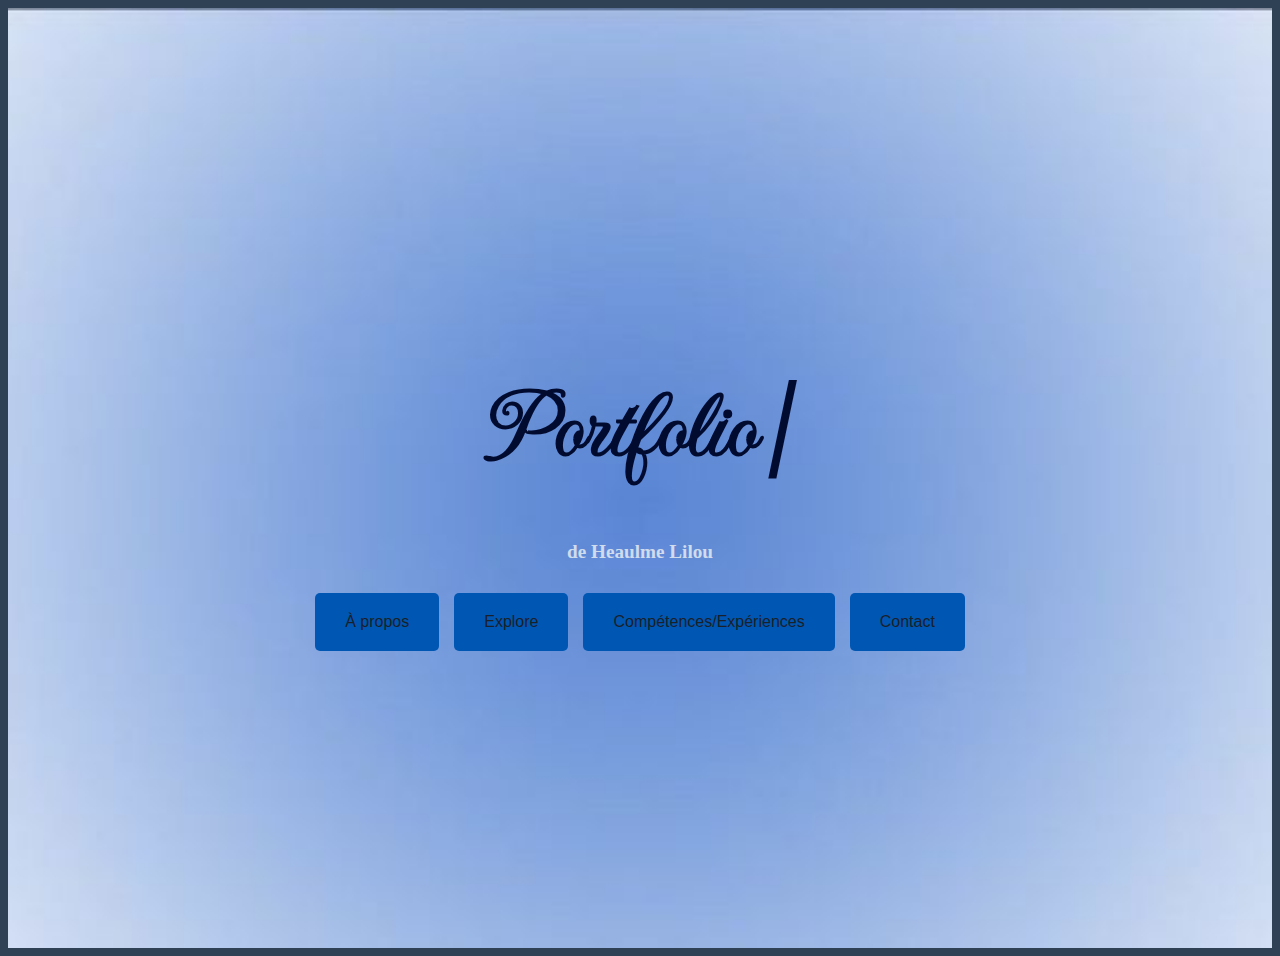
<file: index.html>
<!DOCTYPE html>
<html lang="fr">
  <head>
    <meta charset="UTF-8" />
    <meta name="viewport" content="width=device-width, initial-scale=1.0" />
    <title>Accueil - Portfolio</title>
    <link rel="stylesheet" href="style.css" />
    <link rel="icon" type="image/png" href="images/logo.png" />
    <link rel="preconnect" href="https://fonts.googleapis.com" />
    <link rel="preconnect" href="https://fonts.gstatic.com" crossorigin />
    <link
      href="https://fonts.googleapis.com/css2?family=Imperial+Script&display=swap"
      rel="stylesheet"
    />
    <meta name="viewport" content="width=device-width, initial-scale=1.0" />
  </head>
  <body>
    <header class="hero">
      <h1>Portfolio|</h1>
      <h6>de Heaulme Lilou</h6>
      <nav>
        <ul class="nav-buttons">
          <li>
            <button onclick="window.location.href='moi.html'">À propos</button>
          </li>
          <li>
            <button onclick="window.location.href='explore.html'">
              Explore
            </button>
          </li>
          <li>
            <button onclick="window.location.href='expe.html'">
              Compétences/Expériences
            </button>
          </li>
          <li>
            <button onclick="window.location.href='contact.html'">
              Contact
            </button>
          </li>
        </ul>
      </nav>
    </header>
  </body>
</html>
</file>
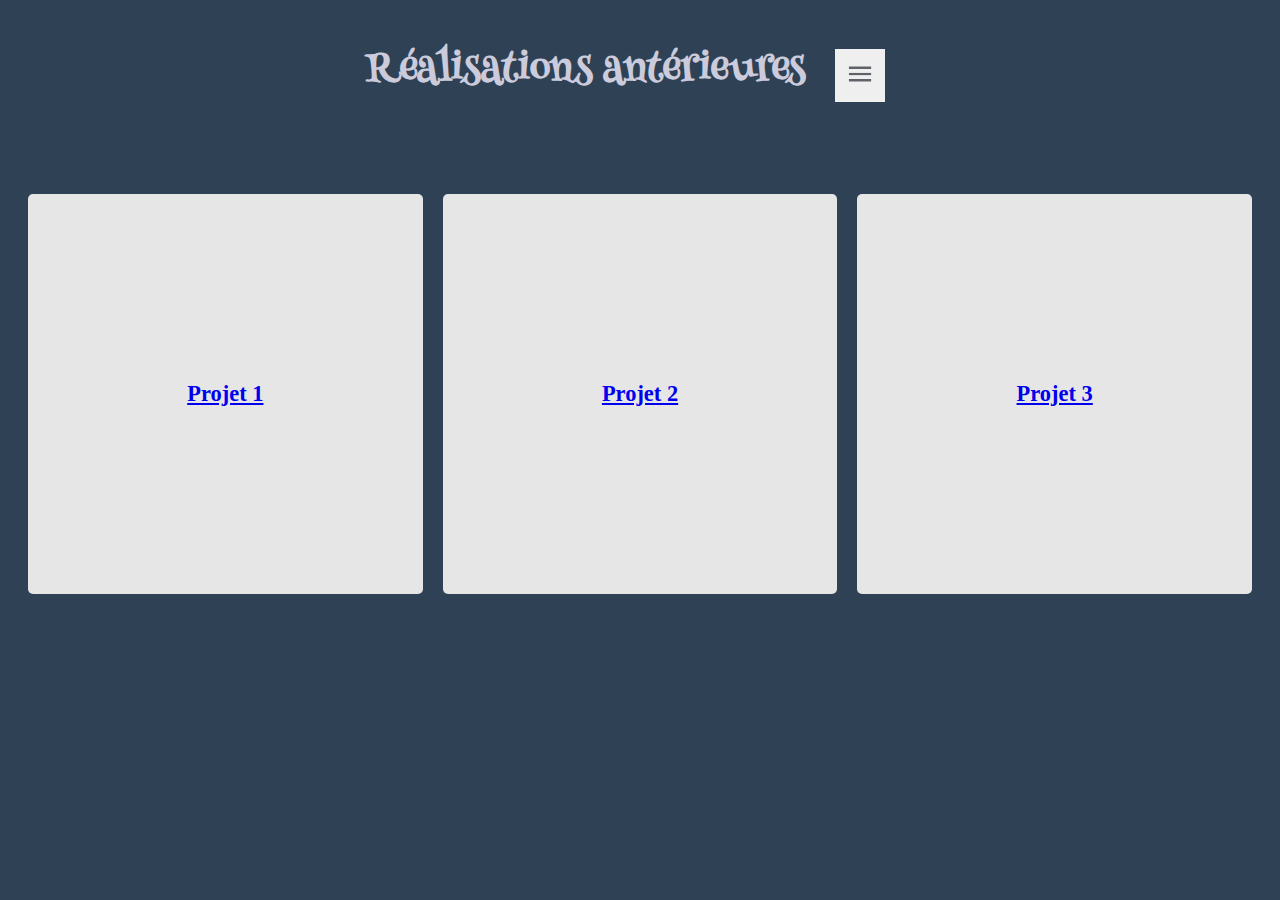
<file: explore.html>
<!DOCTYPE html>
<html lang="fr">
  <head>
    <meta charset="UTF-8" />
    <meta name="viewport" content="width=device-width, initial-scale=1.0" />
    <title>Explore - Portfolio</title>
    <link rel="stylesheet" href="style.css" />
    <link rel="icon" type="image/png" href="images/logo.png" />
    <link rel="preconnect" href="https://fonts.googleapis.com" />
    <link rel="preconnect" href="https://fonts.gstatic.com" crossorigin />
    <link
      href="https://fonts.googleapis.com/css2?family=Henny+Penny&display=swap"
      rel="stylesheet"/>
      <meta name="viewport" content="width=device-width, initial-scale=1.0">
  </head>
  <body>
    <header class="explore-header">
        <h1>Réalisations antérieures</h1>
        <div class="dropdown">
          <button class="mainmenubtn">
            <img src="images/icone.png" alt="menu" width="30px">
          </button>
          <div class="dropdown-child">
            <a href="index.html">Home</a>
            <a href="moi.html">À propos</a>
            <a href="explore.html">Explore</a>
            <a href="expe.html">Expe</a>
            <a href="contact.html">Contact</a>
          </div>
        </div>
      </header>
    <main class="explore-content">
    
        <div class="project-container">
            <!-- Block Projet 1 -->
            <div class="project" onclick="window.location.href='projet1.html'">
                <a href="projet1.html"><h3>Projet 1</h3></a>
            </div>
      
            <!-- Block Projet 2 -->
            <div class="project" onclick="window.location.href='projet2.html'">
                <a href="projet2.html"><h3>Projet 2</h3></a>
            </div>
      
            <!-- Block Projet 3 -->
            <div class="project" onclick="window.location.href='projet3.html'">
                <a href="projet3.html"><h3>Projet 3</h3></a>
        </div>
    </main>
    <footer>
    </footer>
  </body>
</html>
</file>
<file: style.css>
@media screen and (max-width: 1300px) {
  body {
    position: relative;
    background-color: #2f4255;
  }
  .hero {
    height: 100vh; /* Le header occupe toute la hauteur de l'écran */
    background-color: #f4f4f4; /* Couleur d'arrière-plan */
    display: flex; /* Flexbox pour organiser les éléments */
    flex-direction: column; /* Les éléments sont empilés verticalement */
    justify-content: center; /* Centrer les éléments verticalement */
    align-items: center; /* Centrer les éléments horizontalement */
    text-align: center; /* Centrer le texte */
    padding: 20px; /* Espacement intérieur pour éviter que le contenu touche les bords */

    background-image: url("images/images.jpg"); /* Chemin vers l'image */
    background-size: cover; /* L'image couvre toute la page */
    background-position: center; /* Centre l'image */
    background-repeat: no-repeat; /* Empêche la répétition de l'image */
    height: 100vh; /* Hauteur de la page */
    margin: 0; /* Supprime les marges */
  }

  .hero h1 {
    font-size: 6rem; /* Taille du titre */
    font-family: "Imperial Script", serif;
    font-style: normal;
    margin-bottom: 10px; /* Espacement entre h1 et h6 */
    color: #010b30; /* Couleur sombre */
  }

  .hero h6 {
    font-size: 1.2rem; /* Taille du sous-titre */
    margin-bottom: 20px; /* Espacement entre h6 et le menu */
    color: #d0dcec; /* Couleur légèrement plus claire */
  }

  nav {
    margin-top: 10px; /* Espacement au-dessus du menu */
  }

  .nav-buttons {
    list-style: none; /* Supprime les puces de la liste */
    display: flex; /* Affiche les éléments côte à côte */
    gap: 15px; /* Espacement entre les boutons */
    padding: 0; /* Supprime le padding par défaut de la liste */
    margin: 0; /* Supprime les marges de la liste */
  }

  .nav-buttons li {
    list-style: none; /* Supprime les puces */
  }

  .nav-buttons button {
    padding: 20px 30px; /* Espacement interne du bouton */
    font-size: 1rem; /* Taille du texte du bouton */
    color: rgb(26, 32, 41); /* Couleur du texte */
    background-color: #0057b3; /* Couleur bleue */
    border: none; /* Pas de bordure */
    border-radius: 5px; /* Coins arrondis */
    cursor: pointer; /* Curseur en forme de main au survol */
    transition: background-color 0.3s ease, transform 0.2s ease; /* Transition pour le survol */
  }

  /* Effet au survol du bouton */
  .nav-buttons button:hover {
    background-color: #5c8cc3; /* Couleur bleue foncée au survol */
    transform: scale(1.05); /* Légère mise en avant au survol */
  }

  /* Style pour le header des autres sections */
  .explore-header {
    color: rgb(203, 203, 220);
    display: flex;
    justify-content: center;
    align-items: center;
    text-align: center;
    font-family: "Henny Penny", serif;
    font-weight: 400;
    font-style: normal;
  }

  .explore-header h1 {
    font-size: 2.5rem;
  }

  /* Conteneur des blocs */
  .project-container {
    display: flex; /* Disposition en ligne */
    justify-content: center; /* Centrer les blocs horizontalement */
    gap: 60px; /* Espacement entre les blocs */
    margin: 40px 0; /* Espacement vertical */
  }

  /* Style des blocs */
  .project {
    width: 300px; /* Largeur du bloc */
    height: 300px; /* Hauteur du bloc (carré) */
    background-color: #c5ddfc; /* Couleur de fond bleue */
    color: rgb(98, 99, 107); /* Couleur du texte */
    display: flex; /* Centrer le contenu */
    justify-content: center; /* Centrer horizontalement */
    align-items: center; /* Centrer verticalement */
    text-align: center;
    font-size: 1.2rem;
    border-radius: 30px; /* Coins arrondis */
    cursor: pointer; /* Curseur interactif */
    transition: transform 0.3s ease, background-color 0.3s ease; /*couleur de fond passera progressivement en 0,3s */
  }

  /* Effet au survol */
  .project:hover {
    background-color: #cddff1; /* Couleur bleue plus foncée */
    transform: scale(1.1); /* Agrandissement */
  }

  .container {
    display: flex; /* Utilisation de Flexbox */
    height: 100vh; /* Hauteur de la page */
    justify-content: space-around; /* Garde les colonnes séparées horizontalement */
    align-items: center; /* Centrer verticalement les contenus dans leurs colonnes */
    height: 100px; /* Ajustez la hauteur totale pour voir l'effet */
  }

  .left,
  .right {
    flex: 1; /* Chaque colonne prend 50% de la largeur */
    align-items: center;
    text-align: center;
    font-size: 2rem; /* Ajustez la taille selon vos préférences */
    font-weight: bold; /* Optionnel : pour rendre le texte plus visible */
  }

  .left {
    background-color: #bdcef9; /* Couleur de fond gauche */
  }

  .right {
    background-color: hsl(221, 79%, 83%); /* Couleur de fond droite */
  }

  .profile-img {
    width: 500px; /* Largeur de l'image */
    height: auto; /* Maintient les proportions */
    float: right; /* Place l'image sur le côté gauche */
    margin: 20px; /* Ajoute un espace autour de l'image */
    border-radius: 10px; /* Coins arrondis pour l'image */
    box-shadow: 0 4px 6px rgba(0, 0, 0, 0.1); /* Ombre autour de l'image */
  }

  .menu-img:hover {
    transform: scale(1.3); /* Agrandit légèrement l'icône au survol */
    transition: transform 0.2s ease; /* Animation fluide */
  }
  .mainmenubtn {
    border: none;
    cursor: pointer;
    padding: 10px;
    margin-top: 10px;
    top: 10px;
    right: 10px;
  }
  .mainmenubtn:hover {
    background-color: rgb(193, 193, 193);
    position: absolute;
  }

  /* Dropdown menu styles */
  .dropdown {
    position: relative;
    display: flex;
    gap: 20px;
    margin: 30px;
  }

  .dropdown-child {
    display: none;
    position: absolute;
    background-color: #f4f4f4;
    min-width: 150px;
    box-shadow: 0px 4px 6px rgba(0, 0, 0, 0.1);
    border-radius: 5px;
    z-index: 1000;
  }

  .dropdown-child a {
    color: #c0cad5;
    text-decoration: none;
    display: block;
    padding: 10px;
  }

  .dropdown-child a:hover {
    background-color: #d0dcec;
  }

  .dropdown:hover .dropdown-child {
    display: block;
  }

  /* Project container styles */
  .project-container {
    display: flex;
    justify-content: center;
    gap: 20px;
    padding: 20px;
  }

  .project {
    width: 400px;
    height: 400px;
    background-color: #e6e6e6;
    color: white;
    display: flex;
    justify-content: center;
    align-items: center;
    text-align: center;
    border-radius: 5px;
    cursor: pointer;
    transition: all 0.3s ease-in-out;
  }

  .project:hover {
    background-color: #ffffff;
    transform: scale(1.1);
  }

  footer p {
    background-color: hsl(207, 12%, 69%); /* Couleur de fond du bloc */
    border: 1px solid #919da8; /* Bordure autour du bloc */
    border-radius: 10px; /* Coins arrondis */
    padding: 20px; /* Espacement interne pour le contenu */
    margin: 10px; /* Espacement externe et centrage */
    max-width: 500px; /* Largeur maximale du bloc */
    text-align: center; /* Centrer le texte */
    box-shadow: 0 4px 6px rgba(0, 0, 0, 0.1); /* Ombre pour un effet 3D */
  }
}
</file>
